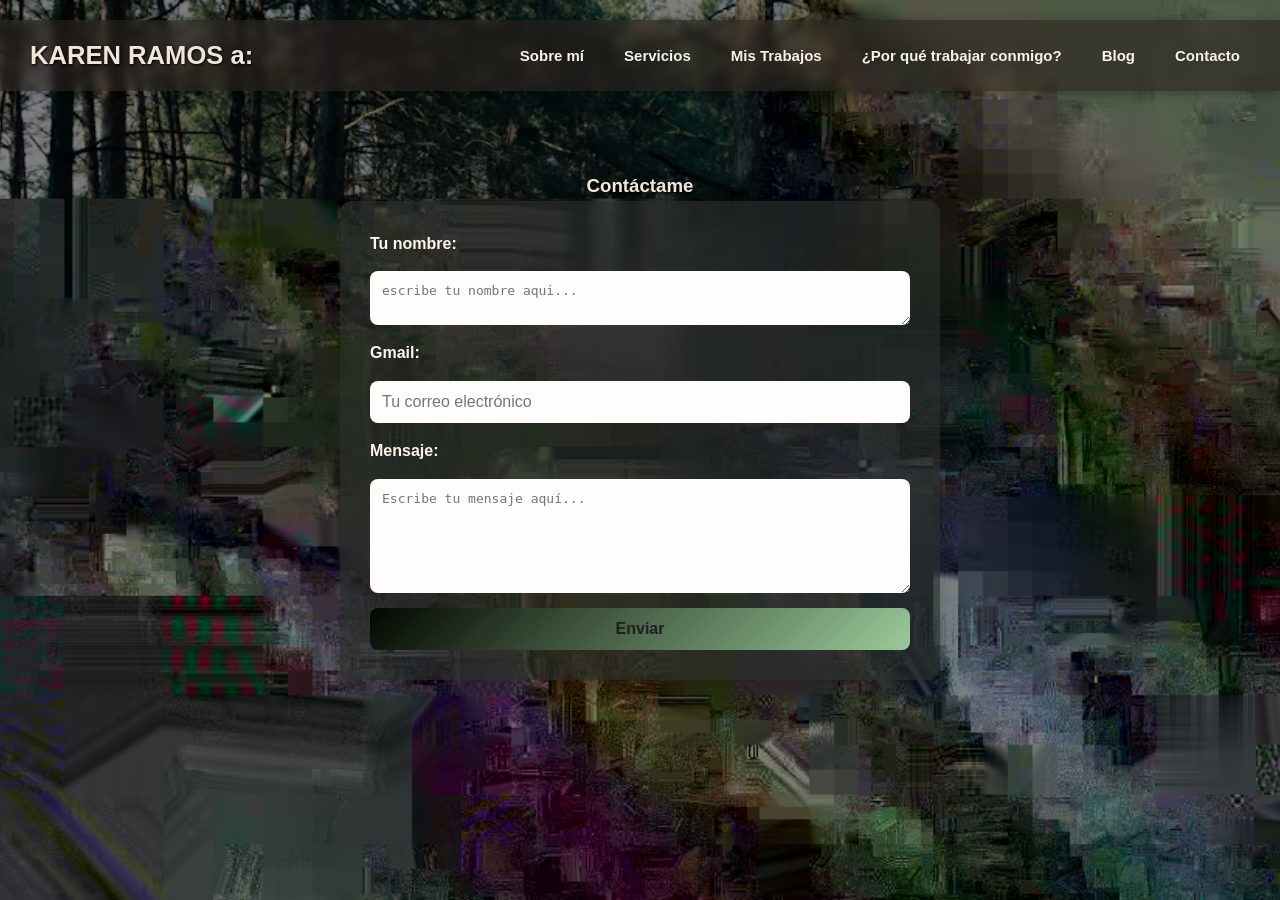
<file: karenmiblog/contacto.html>
<!DOCTYPE html>
<html lang="es">
<head>
  <meta charset="UTF-8" />
  <meta name="viewport" content="width=device-width, initial-scale=1.0" />
  <title>Felix Maldonado A</title>
  <link rel="stylesheet" href="contacto.css" />
</head>
<body>
  <header>
    <nav>
      <div class="logo">KAREN RAMOS a:</div>
      <ul class="menu">
        <li><a href="sobre_mi.html">Sobre mí</a></li>
        <li><a href="servicios.html">Servicios</a></li>
        <li><a href="mis_trabajos.html">Mis Trabajos</a></li>
        <li><a href="¿porque_trabajar_conmigo.html">¿Por qué trabajar conmigo?</a></li>
        <li><a href="index.html">Blog</a></li>
        <li><a href="contacto.html">Contacto</a></li>
      </ul>
    </nav>
  </header>
<section id="contacto">
  <h3>Contáctame</h3>
  <form class="formulario-contacto" action="mailto:tu_correo@gmail.com" method="POST" enctype="text/plain">
    <label for="nombre">Tu nombre:</label>
    <textarea name="nombre" id="nombre" placeholder="escribe tu nombre aqui..." required></textarea>
    <label for="email">Gmail:</label>
    <input type="email" id="email" name="email" placeholder="Tu correo electrónico" required>

    <label for="mensaje">Mensaje:</label>
    <textarea id="mensaje" name="mensaje" rows="6" placeholder="Escribe tu mensaje aquí..." required></textarea>

    <button type="submit">Enviar</button>
  </form>
</section>
</body>
</html>
</file>
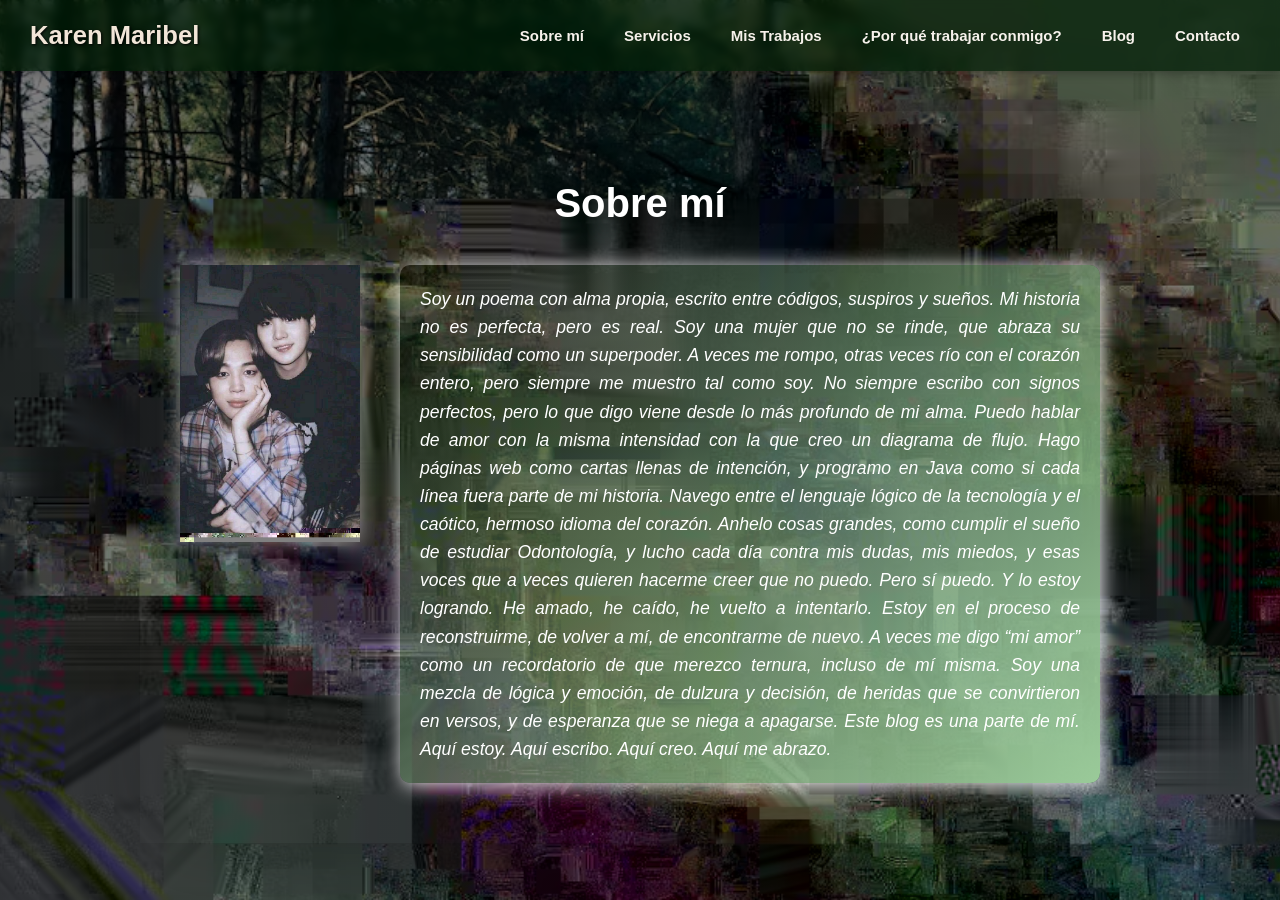
<file: karenmiblog/sobre_mi.html>
<!DOCTYPE html>
<html lang="es">
<head>
  <meta charset="UTF-8" />
  <meta name="viewport" content="width=device-width, initial-scale=1.0" />
  <title>Felix Maldonado A</title>
  <link rel="stylesheet" href="sobre.css" />
</head>
<body>
  <header>
    <nav>
      <div class="logo">Karen Maribel </div>
      <ul class="menu">
        <li><a href="sobre_mi.html">Sobre mí</a></li>
        <li><a href="servicios.html">Servicios</a></li>
        <li><a href="#">Mis Trabajos</a></li>
        <li><a href="#">¿Por qué trabajar conmigo?</a></li>
        <li><a href="index.html">Blog</a></li>
        <li><a href="#">Contacto</a></li>
      </ul>
    </nav>
    
  </header>

  <section class="about">
    <h2>Sobre mí</h2>
    <div class="about-content">
     
     <img src="btsxd.jpeg" id="foto">
      <p>
        Soy un poema con alma propia, escrito entre códigos, suspiros y sueños.
Mi historia no es perfecta, pero es real. Soy una mujer que no se rinde, que abraza su sensibilidad como un superpoder. A veces me rompo, otras veces río con el corazón entero, pero siempre me muestro tal como soy. No siempre escribo con signos perfectos, pero lo que digo viene desde lo más profundo de mi alma.
Puedo hablar de amor con la misma intensidad con la que creo un diagrama de flujo. Hago páginas web como cartas llenas de intención, y programo en Java como si cada línea fuera parte de mi historia. Navego entre el lenguaje lógico de la tecnología y el caótico, hermoso idioma del corazón.
Anhelo cosas grandes, como cumplir el sueño de estudiar Odontología, y lucho cada día contra mis dudas, mis miedos, y esas voces que a veces quieren hacerme creer que no puedo. Pero sí puedo. Y lo estoy logrando.
He amado, he caído, he vuelto a intentarlo. Estoy en el proceso de reconstruirme, de volver a mí, de encontrarme de nuevo. A veces me digo “mi amor” como un recordatorio de que merezco ternura, incluso de mí misma.
Soy una mezcla de lógica y emoción, de dulzura y decisión, de heridas que se convirtieron en versos, y de esperanza que se niega a apagarse.
Este blog es una parte de mí. Aquí estoy. Aquí escribo. Aquí creo. Aquí me abrazo.
      </p>
    </div>
  </section>

  
</body>
</html>
</file>
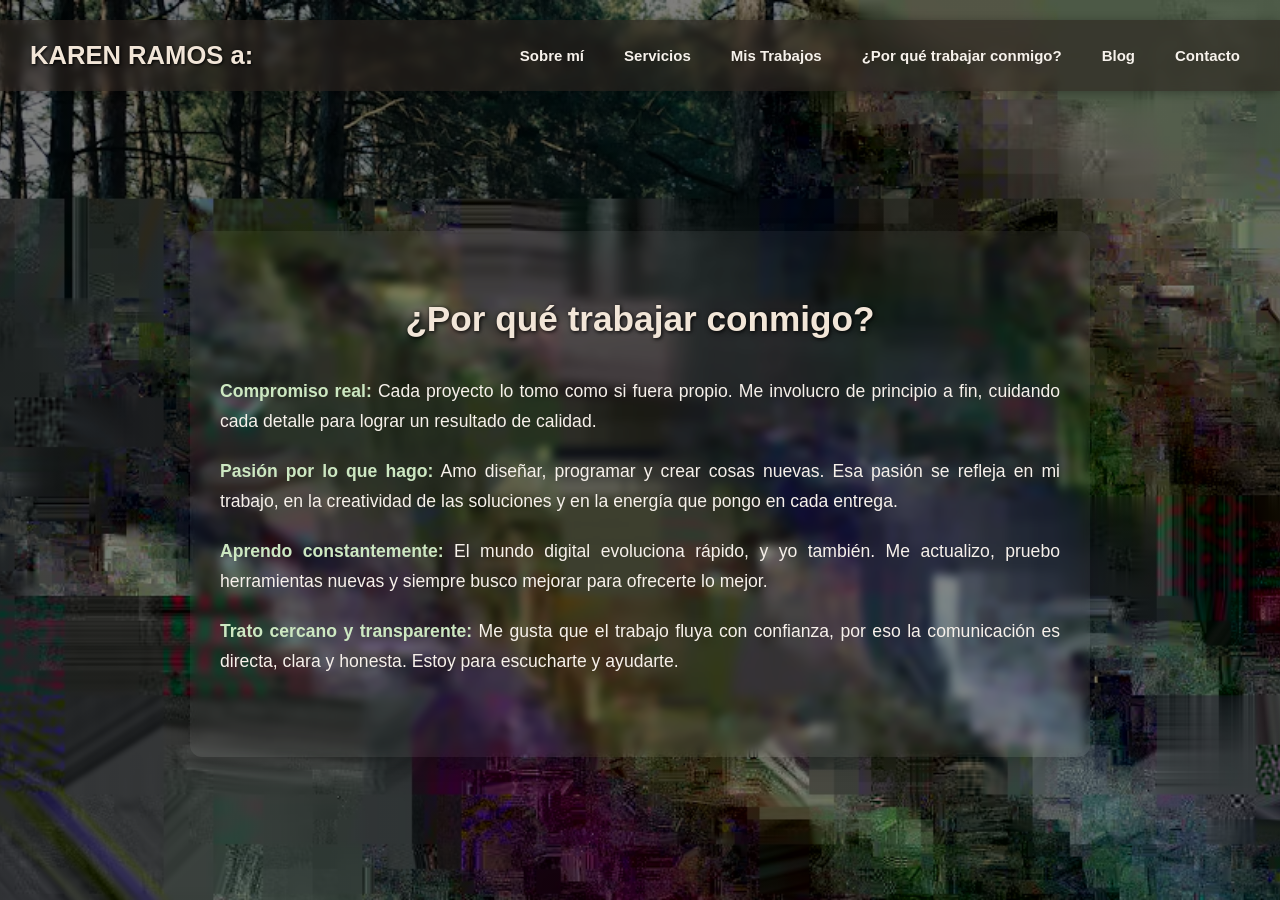
<file: karenmiblog/¿porque_trabajar_conmigo.html>
<!DOCTYPE html>
<html lang="es">
<head>
  <meta charset="UTF-8" />
  <meta name="viewport" content="width=device-width, initial-scale=1.0" />
  <title>Felix Maldonado A</title>
  <link rel="stylesheet" href="conmigo.css" />
</head>
<body>
  <header>
    <nav>
      <div class="logo">KAREN RAMOS a:</div>
      <ul class="menu">
        <li><a href="sobre_mi.html">Sobre mí</a></li>
        <li><a href="servicios.html">Servicios</a></li>
        <li><a href="mis_trabajos.html">Mis Trabajos</a></li>
        <li><a href="¿porque_trabajar_conmigo.html">¿Por qué trabajar conmigo?</a></li>
        <li><a href="index.html">Blog</a></li>
        <li><a href="contacto.html">Contacto</a></li>
      </ul>
    </nav>
  </header>
<section id="porque-conmigo">
  <h3>¿Por qué trabajar conmigo?</h3>
  <div class="razones">
    <p><strong>Compromiso real:</strong> Cada proyecto lo tomo como si fuera propio. Me involucro de principio a fin, cuidando cada detalle para lograr un resultado de calidad.</p>
    
    <p><strong>Pasión por lo que hago:</strong> Amo diseñar, programar y crear cosas nuevas. Esa pasión se refleja en mi trabajo, en la creatividad de las soluciones y en la energía que pongo en cada entrega.</p>
    
    <p><strong>Aprendo constantemente:</strong> El mundo digital evoluciona rápido, y yo también. Me actualizo, pruebo herramientas nuevas y siempre busco mejorar para ofrecerte lo mejor.</p>
    
    <p><strong>Trato cercano y transparente:</strong> Me gusta que el trabajo fluya con confianza, por eso la comunicación es directa, clara y honesta. Estoy para escucharte y ayudarte.</p>
  </div>
</section>
</body>
</html>
</file>
<file: karenmiblog/contacto.css>
* {
  margin: 0;
  padding: 0;
  box-sizing: border-box;
}

body {
  font-family: 'Segoe UI', sans-serif;
  line-height: 1.6;
  color: #3c2f2f;
  background: linear-gradient(rgba(0,0,0,0.5), rgba(0,0,0,.5)),
              url(multitienda/fondo.2.avif) no-repeat center center/cover;
  background-attachment: fixed;
}

header {
  height: auto;
  padding: 20px 0 80px;
  text-align: center;
  color: white;
  display: flex;
  flex-direction: column;
  justify-content: space-between;
}

/* NAV */
nav {
  display: flex;
  justify-content: space-between;
  align-items: center;
  background-color: rgba(44, 36, 30, 0.6);
  padding: 15px 30px;
  backdrop-filter: blur(4px);
  position: sticky;
  top: 0;
  z-index: 100;
  box-shadow: 0 2px 10px rgba(0, 0, 0, 0.3);
}

.logo {
  font-size: 1.6em;
  font-weight: bold;
  color: #f2e6d8;
  text-shadow: 1px 1px 3px #000;
}

.menu {
  list-style: none;
  display: flex;
  gap: 20px;
}

.menu li a {
  font-size: 15px;
  color: #f7f2ec;
  text-decoration: none;
  padding: 6px 10px;
  border-radius: 5px;
  transition: all 0.3s ease;
  font-weight: bold;
}

.menu li a:hover {
  background-color: #e6d3b3;
  color: #2f1e1e;
}
/* SECCIÓN DE CONTACTO */
#contacto{
box-shadow: #201313;
}
.formulario-contacto {
  display: flex;
  flex-direction: column;
  gap: 15px;
  background-color: rgba(41, 46, 42, 0.658);
  padding: 30px;
  border-radius: 12px;
  max-width: 600px;
  margin: 0 auto;
  box-shadow: 0 4px 15px rgba(49, 7, 7, 0.2);
}

.formulario-contacto label {
  color: #fff5eb;
  font-weight: bold;
  font-size: 1em;
}

.formulario-contacto input,
.formulario-contacto textarea {
  padding: 12px;
  border: none;
  border-radius: 8px;
  background-color: #fffdfc;
  color: #1a1a1a;
  font-size: 1em;
  resize: vertical;
}

.formulario-contacto button {
  padding: 12px;
  background: linear-gradient(135deg, #020700fb, #9aca99);
  color: #1f1f1f;
  border: none;
  border-radius: 8px;
  font-weight: bold;
  font-size: 1em;
  cursor: pointer;
  transition: background-color 0.3s ease;
}

.formulario-contacto button:hover {
  background-color: #cce9c4;
}
h3{
  text-align: center;
  color: #f2e6d8;
  text-shadow:2px 2px 5px  #000;
}
</file>
<file: karenmiblog/sobre.css>
/* Reset básico */
* {
  margin: 0;
  padding: 0;
  box-sizing: border-box;
}

body {
  font-family: 'Segoe UI', sans-serif;
  line-height: 1.6;
  color: #3c2f2f;
  background: linear-gradient(rgba(0,0,0,0.5), rgba(0,0,0,.5)),
              url(multitienda/fondo.2.avif) no-repeat center center/cover;
  background-attachment: fixed;
}

/* NAV con fondo cálido */
nav {
  display: flex;
  justify-content: space-between;
  align-items: center;
  background-color: rgba(0, 31, 7, 0.705);
  padding: 15px 30px;
  backdrop-filter: blur(4px);
  position: sticky;
  top: 0;
  z-index: 100;
  box-shadow: 0 2px 10px rgba(0, 0, 0, 0.3);
}

.logo {
  font-size: 1.6em;
  font-weight: bold;
  color: #f2e6d8;
  text-shadow: 1px 1px 3px #000;
}

.menu {
  list-style: none;
  display: flex;
  gap: 20px;
}

.menu li a {
  font-size: 15px;
  color: #f7f2ec;
  text-decoration: none;
  padding: 6px 10px;
  border-radius: 5px;
  transition: all 0.3s ease;
  font-weight: bold;
}

.menu li a:hover {
  background-color: #e6d3b3;
  color: #022712;
}


/* SOBRE MÍ con colores del inicio */
.about {
  padding: 60px 40px;
  max-width: 1000px;
  margin: 40px auto;
 
  box-shadow: 0 6px 100px rgba(0, 0, 0, 0.212);
}

.about h2 {
    text-shadow: 6px 6px 30px #000000;
  text-align: center;
  font-size: 2.5em;
  color: #ffffff;
  margin-bottom: 30px;
  font-weight: bold;
 
}

.about-content {
  display: flex;
  flex-wrap: wrap;
  align-items: flex-start;
  justify-content: center;
  gap: 40px;
}
#foto{
  width: 180px;
  image-resolution: 10px;
  box-shadow: 0 0 20px rgba(255, 255, 255, 0.534);
}

/* Si no quieres mostrar la imagen, descomenta esta línea: */
/* .about-content img { display: none; } */

p {
  flex: 1;
  background: linear-gradient(135deg, #02070042, #9aca99);
  padding: 20px;
  border-radius: 10px;
  font-size: 1.1em;
  color:#ffffff;
  font-style: italic;
  text-align: justify;
  box-shadow: 2px 2px 20px rgba(255, 255, 255, 0.938);
}
</file>
<file: karenmiblog/conmigo.css>
* {
  margin: 0;
  padding: 0;
  box-sizing: border-box;
}

body {
  font-family: 'Segoe UI', sans-serif;
  line-height: 1.6;
  color: #3c2f2f;
  background: linear-gradient(rgba(0,0,0,0.5), rgba(0,0,0,.5)),
              url(multitienda/fondo.2.avif) no-repeat center center/cover;
  background-attachment: fixed;
}

header {
  height: auto;
  padding: 20px 0 80px;
  text-align: center;
  color: white;
  display: flex;
  flex-direction: column;
  justify-content: space-between;
}

/* NAV */
nav {
  display: flex;
  justify-content: space-between;
  align-items: center;
  background-color: rgba(44, 36, 30, 0.6);
  padding: 15px 30px;
  backdrop-filter: blur(4px);
  position: sticky;
  top: 0;
  z-index: 100;
  box-shadow: 0 2px 10px rgba(0, 0, 0, 0.3);
}

.logo {
  font-size: 1.6em;
  font-weight: bold;
  color: #f2e6d8;
  text-shadow: 1px 1px 3px #000;
}

.menu {
  list-style: none;
  display: flex;
  gap: 20px;
}

.menu li a {
  font-size: 15px;
  color: #f7f2ec;
  text-decoration: none;
  padding: 6px 10px;
  border-radius: 5px;
  transition: all 0.3s ease;
  font-weight: bold;
}

.menu li a:hover {
  background-color: #e6d3b3;
  color: #2f1e1e;
}
#porque-conmigo {
  padding: 60px 30px;
  background: rgba(255, 255, 255, 0.05);
  border-radius: 12px;
  max-width: 900px;
  margin: 60px auto;
  backdrop-filter: blur(4px);
  box-shadow: 0 6px 20px rgba(0, 0, 0, 0.2);
}

#porque-conmigo h3 {
  text-align: center;
  color: #f2e6d8;
  font-size: 2.2em;
  margin-bottom: 30px;
  text-shadow: 1px 1px 4px #000;
}

.razones p {
  color: #f7f1eb;
  font-size: 1.1em;
  margin-bottom: 20px;
  line-height: 1.7;
  text-align: justify;
}

.razones p strong {
  color: #cde8c2;
}
</file>
